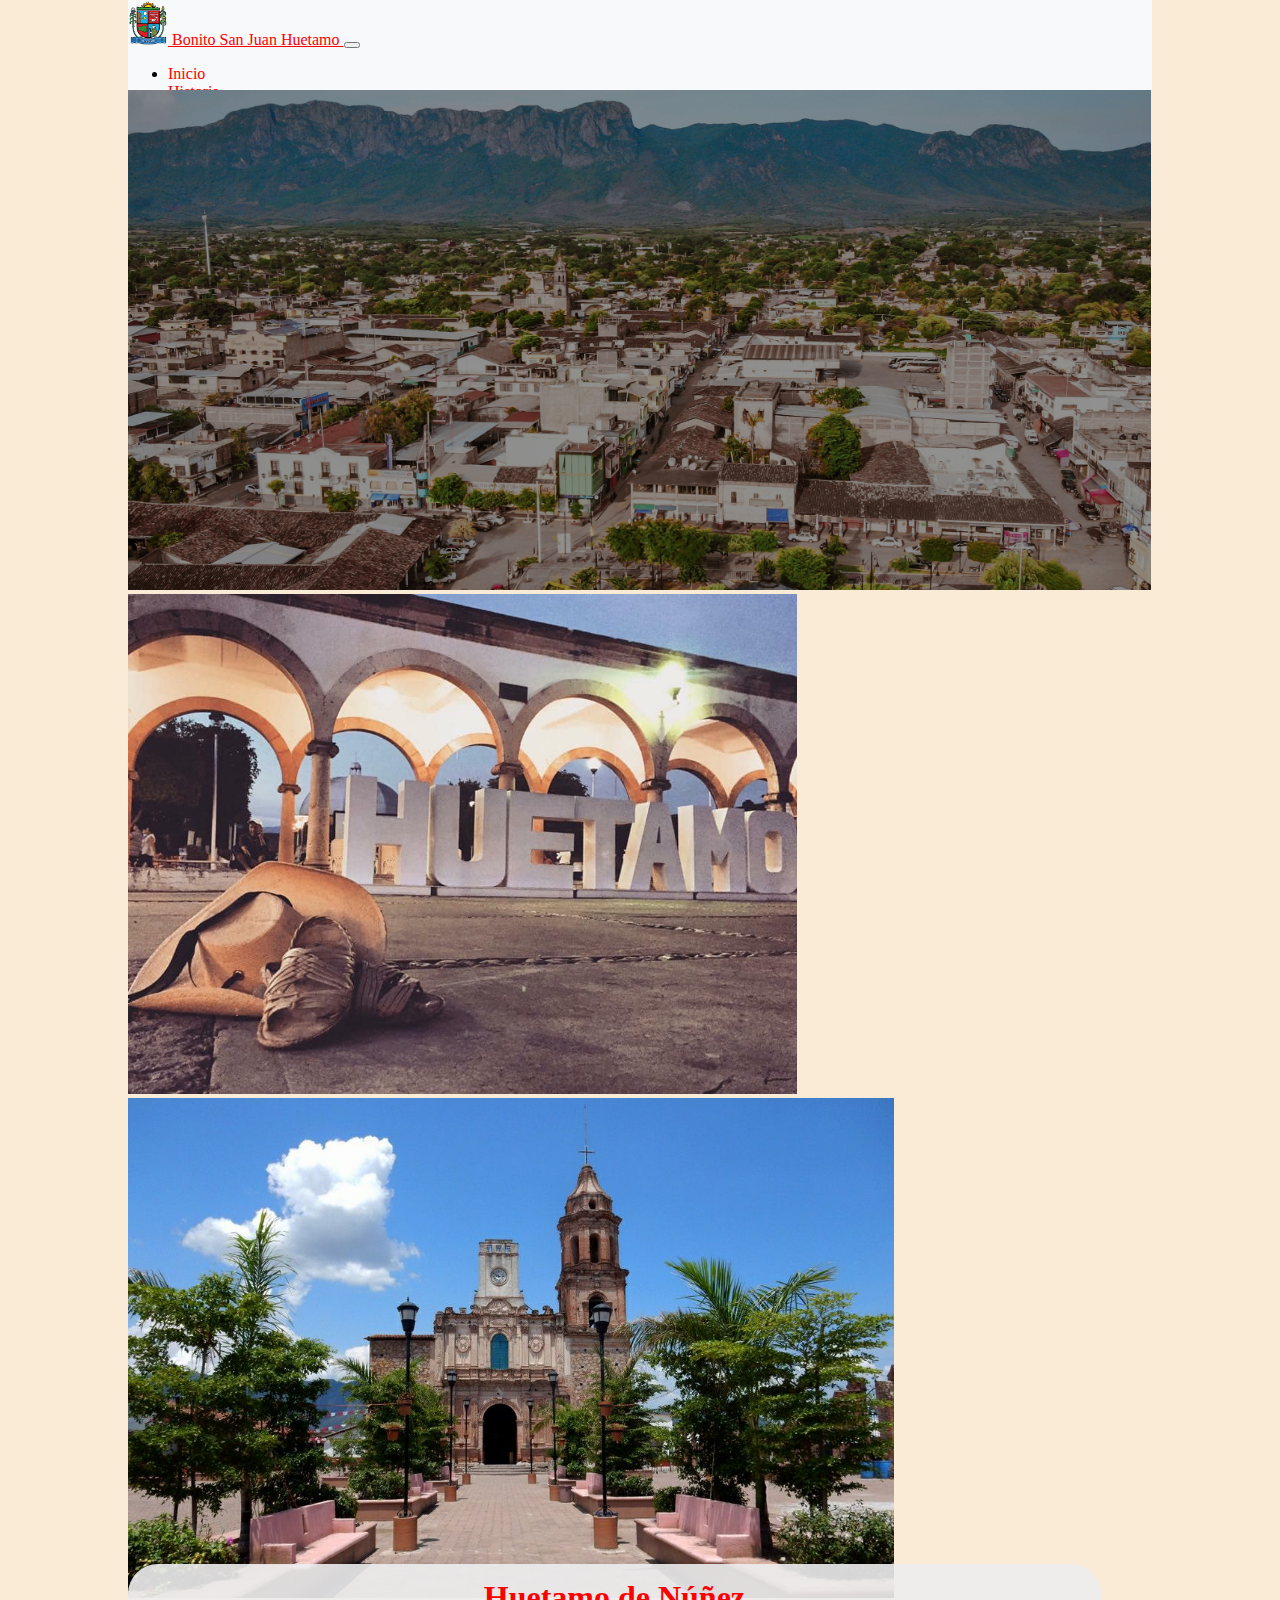
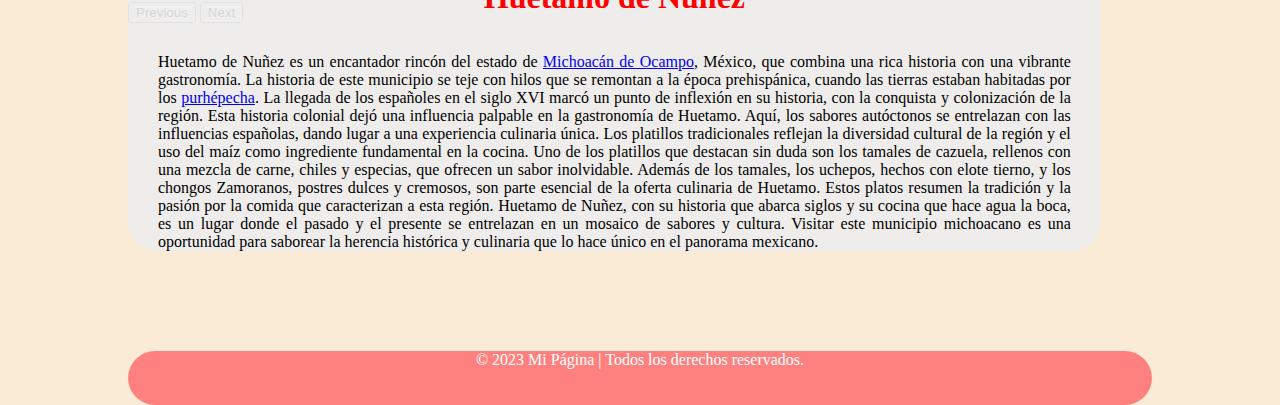
<file: index.html>
<!DOCTYPE html>
<html lang="en">

<head>
  <meta charset="UTF-8">

  <meta name="description" content="Conoce a Huetamo de Núñez, un pueblo con clima cálido que se encuentra
    en contanstante crecimiento, lleno de historia y gastronomía deliciosa, ubicado
    en la zona conocida cómo tierra caliente en el estado de Michocán de Ocampo, México.">

  <meta name="keywords" content="Huetamo, Cerro de Dolores, Tierra Caliente, Michoacán, México, Bonito San Juan Huetamo,
  localidad de Huetamo, historia de Huetamo, Pueblito magico, Gastronomía, Información geográfica">

  <link rel="stylesheet" href="estilo.css">
  <link href="https://cdn.jsdelivr.net/npm/bootstrap@5.3.0/dist/css/bootstrap.min.css" rel="stylesheet"
    integrity="sha384-9ndCyUaIbzAi2FUVXJi0CjmCapSmO7SnpJef0486qhLnuZ2cdeRhO02iuK6FUUVM" crossorigin="anonymous">

  <title>Huetamo de Núñez, Michoacán de Ocampo, México</title>

</head>

<body class="contenedor">

  <!--IMPLEMENTACIÓN DEL NAV-->
  <nav class="navbar navbar-expand-lg">

    <div class="container-fluid">
      <a class="navbar-brand" id="colorText" href="img/EscudoHue.png">
        <img src="/img/EscudoHue.png" alt="Logo de Huetamo" width="40" height="45">
        Bonito San Juan Huetamo
      </a>

      <!--Esta es una clase que actúa cómo el logotipo, nombre de la marca o la identidad del sitio web en la barra de nav-->
      <button class="navbar-toggler" type="button" data-bs-toggle="collapse" data-bs-target="#navbarText"
        aria-controls="navbarText" aria-expanded="false" aria-label="Toggle navigation">
        <span class="navbar-toggler-icon"></span>
      </button>

      <div class="collapse navbar-collapse" id="navbarText">

        <ul class="navbar-nav ms-auto mb-2 mb-lg-0">

          <li class="nav-item">
            <a class="nav-link active" aria-current="page" id="colorText">Inicio</a>
          </li>

          <li class="nav-item">
            <a class="nav-link" id="colorText" href="historia.html">Historia</a>
          </li>

          <li class="nav-item">
            <a class="nav-link" id="colorText" href="gastronomia.html">Gastronomía</a>
          </li>

          <li class="nav-item">
            <a class="nav-link" id="colorText" href="infoGeografica.html">Información geográfica</a>
          </li>
        </ul>
        <!-- <span class="navbar-text">
              Navbar text with an inline element
            </span> -->
      </div>
    </div>
  </nav>

  <!--IMPLEMENTACIÓN DEL CARRUSEL-->
  <div id="carouselExampleAutoplaying" class="carousel slide" data-bs-ride="carousel">
    <div class="carousel-inner">
      <div class="carousel-item active">
        <img src="/img/Cerro y ciudad.jpg" class="d-block w-100" alt="Huetamo de Núñez" height="500">
      </div>
      <div class="carousel-item">
        <img src="/img/Portal.jpg" class="d-block w-100" alt="Antiguo portal en el jardín de Huetamo" height="500">
      </div>
      <div class="carousel-item">
        <img src="/img/Iglesia.jpg" class="d-block w-100" alt="Iglesia San Juan Bautista de Huetamo" height="500">
      </div>
    </div>
    <button class="carousel-control-prev" type="button" data-bs-target="#carouselExampleAutoplaying"
      data-bs-slide="prev">
      <span class="carousel-control-prev-icon" aria-hidden="true"></span>
      <span class="visually-hidden">Previous</span>
    </button>
    <button class="carousel-control-next" type="button" data-bs-target="#carouselExampleAutoplaying"
      data-bs-slide="next">
      <span class="carousel-control-next-icon" aria-hidden="true"></span>
      <span class="visually-hidden">Next</span>
    </button>
  </div>

  <div class="container-fluid" id="estilo">
    <h1>Huetamo de Núñez</h1>
    <!-- <br> -->
    <p class="justificado">
      Huetamo de Nuñez es un encantador rincón del estado de <a href="https://visitmexico.com/michoacan">Michoacán de Ocampo</a>, México, que combina una rica historia
      con una vibrante gastronomía. La historia de este municipio se teje con hilos que se remontan a la época
      prehispánica, cuando las tierras estaban habitadas por los <a href="https://www.gob.mx/epn/es/articulos/conoce-mas-sobre-las-comunidades-purepechas">purhépecha</a>. La llegada de los españoles en el siglo
      XVI marcó un punto de inflexión en su historia, con la conquista y colonización de la región.
      Esta historia colonial dejó una influencia palpable en la gastronomía de Huetamo. Aquí, los sabores autóctonos se
      entrelazan con las influencias españolas, dando lugar a una experiencia culinaria única. Los platillos
      tradicionales reflejan la diversidad cultural de la región y el uso del maíz como ingrediente fundamental en la
      cocina. Uno de los platillos que destacan sin duda son los tamales de cazuela, rellenos con una mezcla de carne,
      chiles y especias, que ofrecen un sabor inolvidable.
      Además de los tamales, los uchepos, hechos con elote tierno, y los chongos Zamoranos, postres dulces y cremosos,
      son parte esencial de la oferta culinaria de Huetamo. Estos platos resumen la tradición y la pasión por la comida
      que caracterizan a esta región.
      Huetamo de Nuñez, con su historia que abarca siglos y su cocina que hace agua la boca, es un lugar donde el pasado
      y el presente se entrelazan en un mosaico de sabores y cultura. Visitar este municipio michoacano es una
      oportunidad para saborear la herencia histórica y culinaria que lo hace único en el panorama mexicano.
    </p>
  </div>

</body>

<footer>
  <div class="footer-content">
    <p>&copy; 2023 Mi Página | Todos los derechos reservados.</p>
  </div>
</footer>

<script src="https://cdn.jsdelivr.net/npm/bootstrap@5.3.1/dist/js/bootstrap.bundle.min.js"
  integrity="sha384-HwwvtgBNo3bZJJLYd8oVXjrBZt8cqVSpeBNS5n7C8IVInixGAoxmnlMuBnhbgrkm" crossorigin="anonymous"></script>

</html>
</file>
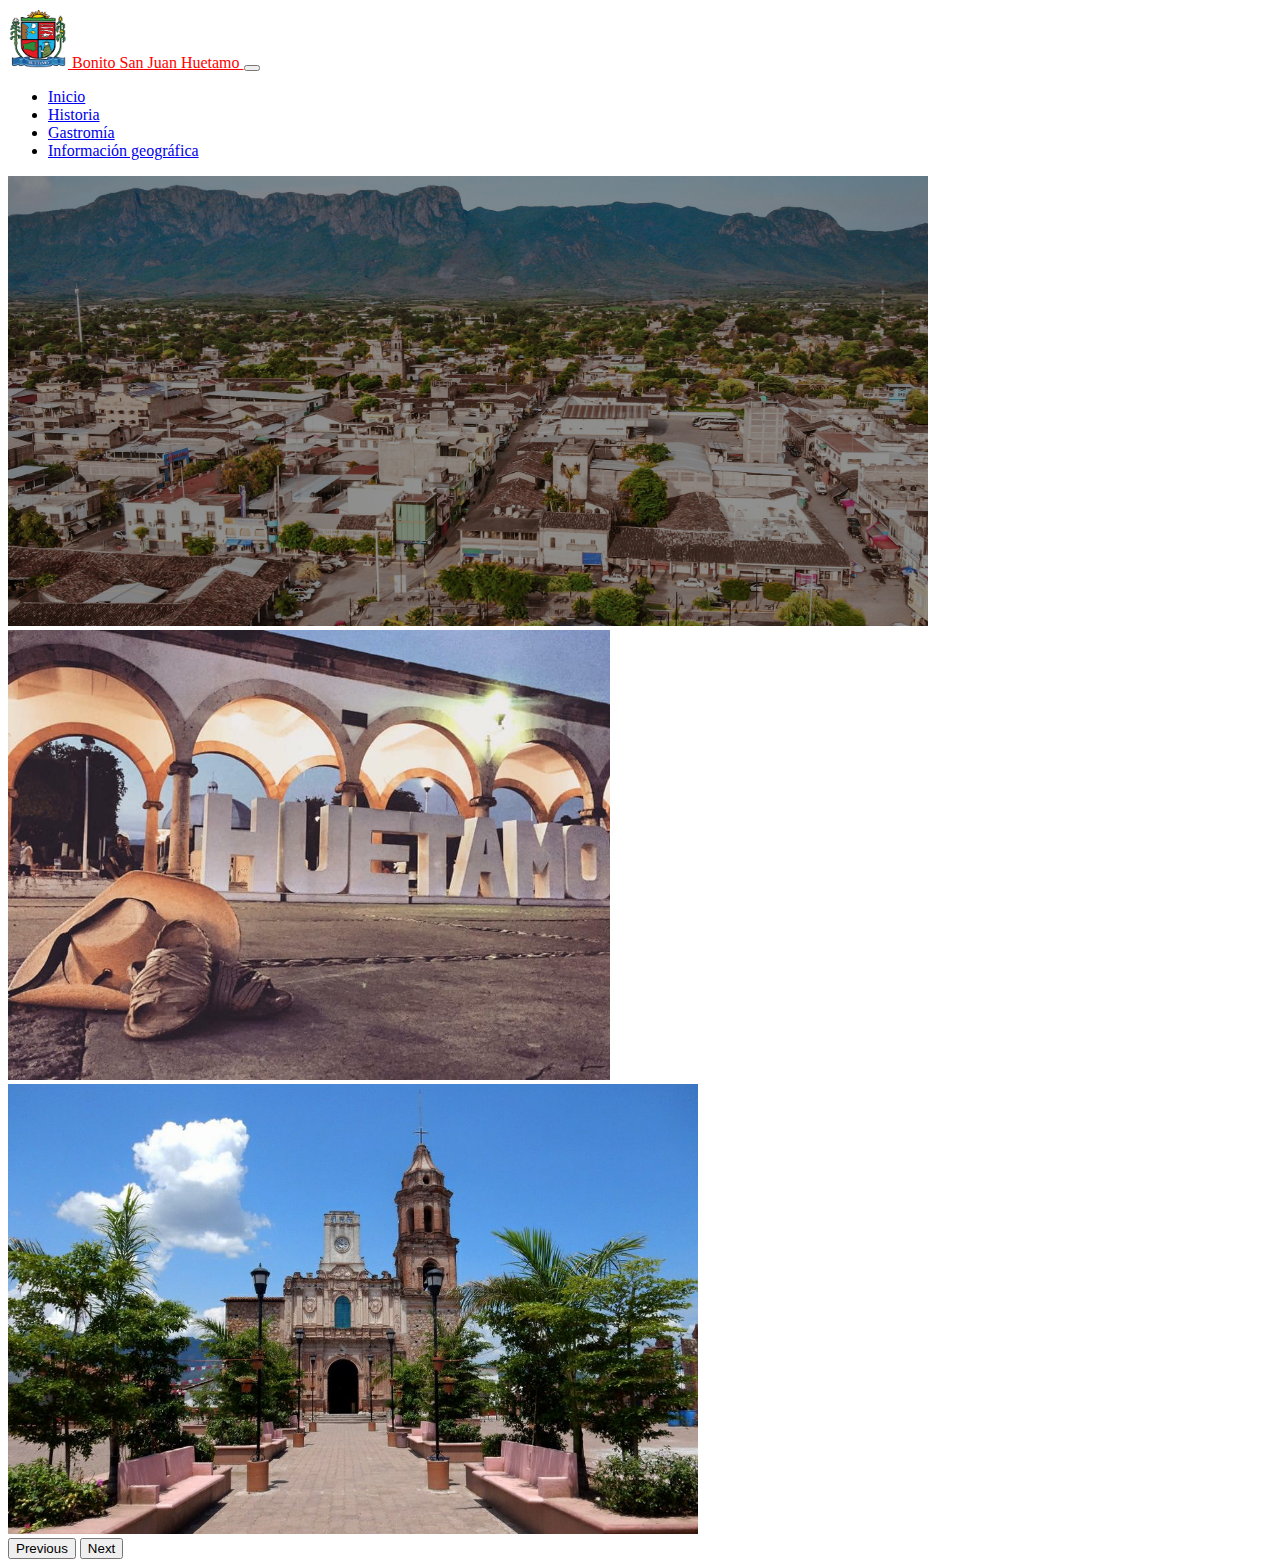
<file: Visual Studio Code/index.html>
<!DOCTYPE html>
<html lang="en">

<head>
  <meta charset="UTF-8">
  <meta name="descripcion"
    content="Huetamo es un pueblo en contanstante crecimiento ubicado en la zona conocida como tierra caliente de Michocán, México.">
  <link rel="stylesheet" href="estilo.css">
  <link href="https://cdn.jsdelivr.net/npm/bootstrap@5.3.0/dist/css/bootstrap.min.css" rel="stylesheet"
    integrity="sha384-9ndCyUaIbzAi2FUVXJi0CjmCapSmO7SnpJef0486qhLnuZ2cdeRhO02iuK6FUUVM" crossorigin="anonymous">
  <title>Huetamo</title>
</head>

<body>

  <!--IMPLEMENTACIÓN DEL NAV-->
  <nav class="navbar navbar-expand-lg bg-body-tertiary">

    <div class="container-fluid">
      <a class="navbar-brand" id="custom-text" href="#">
        <img src="/img/EscudoHue.png" alt="Logo" width="60" height="60">
          Bonito San Juan Huetamo
      </a>

      <!--Esta es una clase que actúa cómo el logotipo, nombre de la marca o la identidad del sitio web en la barra de nav.-->
      <button class="navbar-toggler" type="button" data-bs-toggle="collapse" data-bs-target="#navbarText"
        aria-controls="navbarText" aria-expanded="false" aria-label="Toggle navigation">
        <span class="navbar-toggler-icon"></span>
      </button>
      
      <div class="collapse navbar-collapse" id="navbarText" id="custom-text">

        <ul class="navbar-nav ms-auto mb-2 mb-lg-0">

          <li class="nav-item">
            <a class="nav-link active" aria-current="page" href="#">Inicio</a>
          </li>

          <li class="nav-item">
            <a class="nav-link" href="#">Historia</a>
          </li>

          <li class="nav-item">
            <a class="nav-link" href="#">Gastromía</a>
          </li>

          <li class="nav-item">
            <a class="nav-link" href="#">Información geográfica</a>
          </li>
        </ul>
        <!-- <span class="navbar-text">
              Navbar text with an inline element
            </span> -->
      </div>
    </div>
  </nav>

 <!--IMPLEMENTACIÓN DEL CARRUSEL-->
  <div id="carouselExampleAutoplaying" class="carousel slide" data-bs-ride="carousel">
    <div class="carousel-inner">
      <div class="carousel-item active">
        <img src="/img/Cerro y ciudad.jpg" class="d-block w-100" alt="Cd. De Huetamo" height="450">
      </div>
      <div class="carousel-item">
        <img src="/img/Portal.jpg" class="d-block w-100" alt="Antiguo portal del jardín" height="450">
      </div>
      <div class="carousel-item">
        <img src="/img//Iglesia.jpg" class="d-block w-100" alt="Iglesia" height="450">
      </div>
    </div>
    <button class="carousel-control-prev" type="button" data-bs-target="#carouselExampleAutoplaying"
      data-bs-slide="prev">
      <span class="carousel-control-prev-icon" aria-hidden="true"></span>
      <span class="visually-hidden">Previous</span>
    </button>
    <button class="carousel-control-next" type="button" data-bs-target="#carouselExampleAutoplaying"
      data-bs-slide="next">
      <span class="carousel-control-next-icon" aria-hidden="true"></span>
      <span class="visually-hidden">Next</span>
    </button>
  </div>

</body>
<script src="https://cdn.jsdelivr.net/npm/bootstrap@5.3.1/dist/js/bootstrap.bundle.min.js"
  integrity="sha384-HwwvtgBNo3bZJJLYd8oVXjrBZt8cqVSpeBNS5n7C8IVInixGAoxmnlMuBnhbgrkm" crossorigin="anonymous"></script>

</html>
</file>
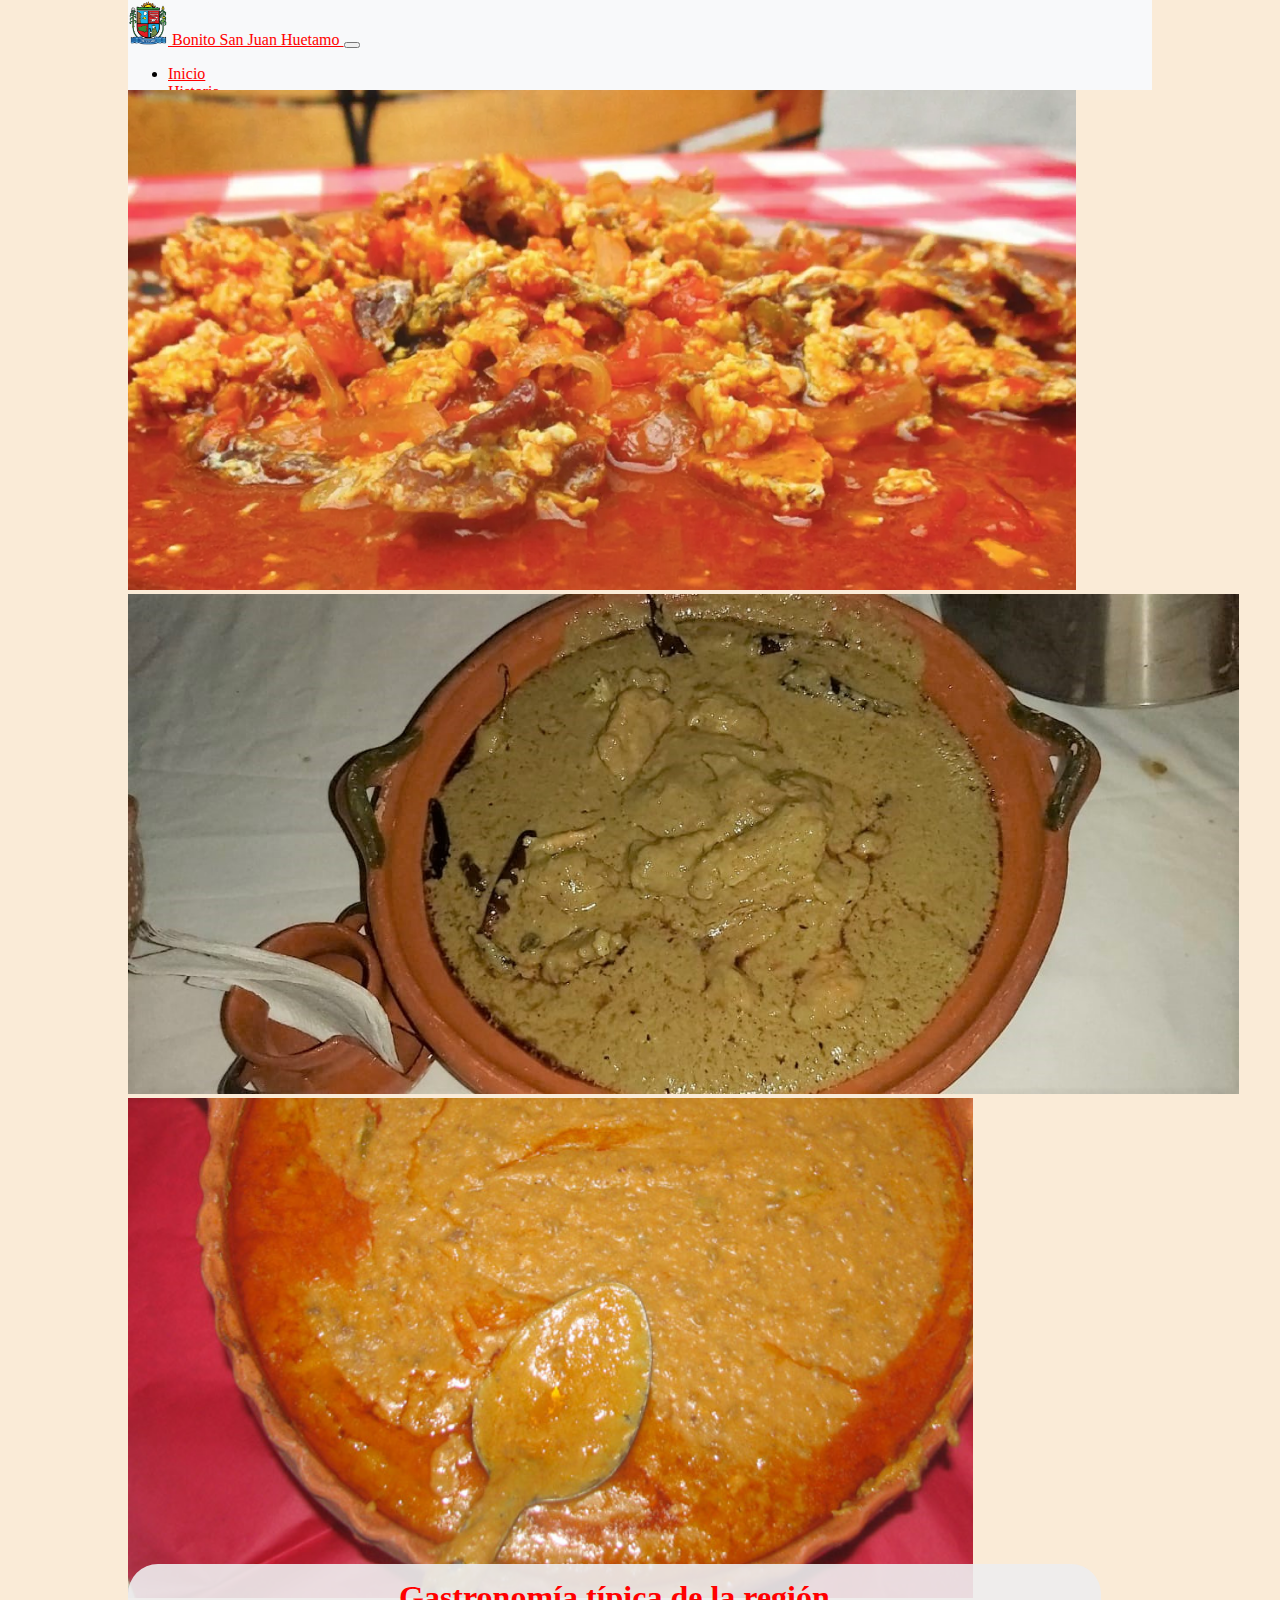
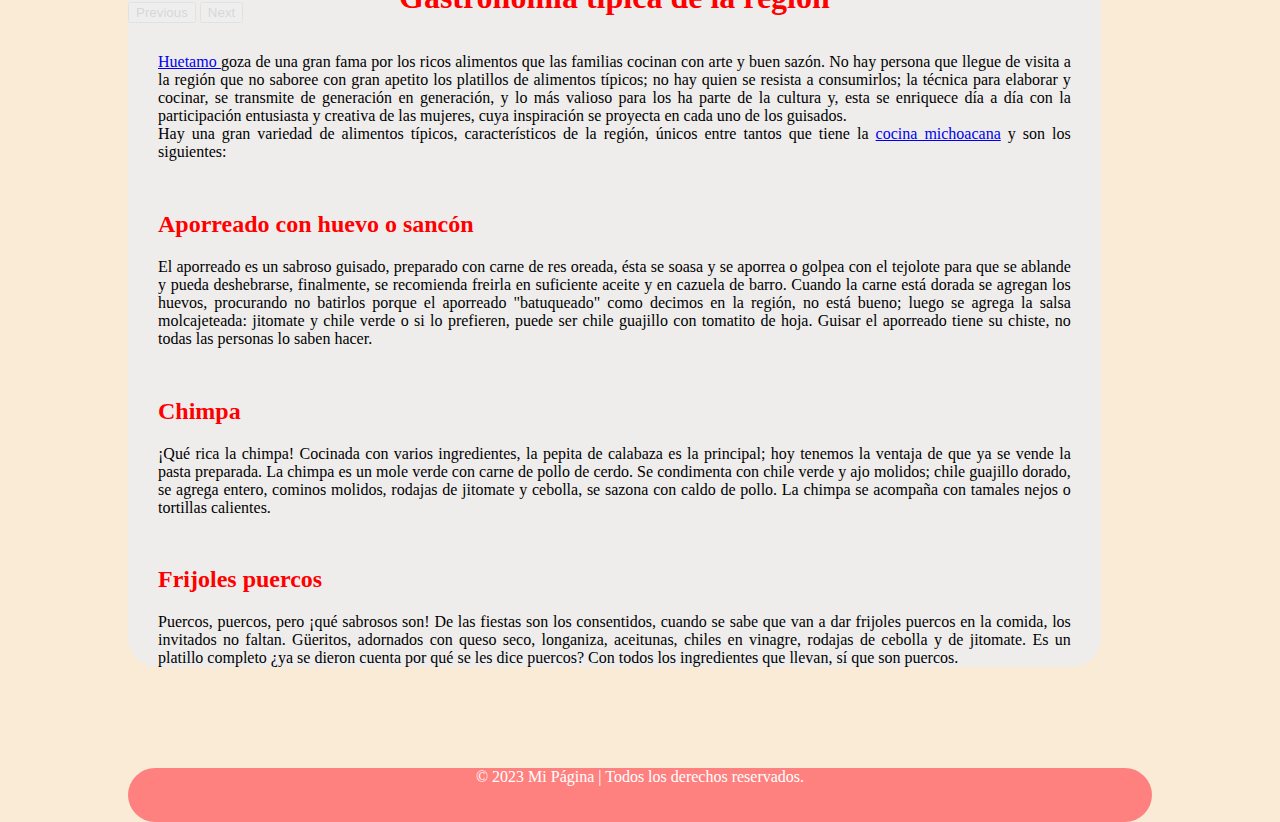
<file: gastronomia.html>
<!DOCTYPE html>
<html lang="en">
<head>
    <meta charset="UTF-8">

    <meta name="description"
      content="La gastronomía de Huetamo de Núñez refleja la riqueza de la comida tradicional mexicana,
      con influencias regionales. Algunos de los platillos y alimentos más representativos incluyen uchepos,
      atole, toqueres, tacos dorados, etc.">

    <link rel="stylesheet" href="estilo.css">
    <link href="https://cdn.jsdelivr.net/npm/bootstrap@5.3.0/dist/css/bootstrap.min.css" rel="stylesheet"
    integrity="sha384-9ndCyUaIbzAi2FUVXJi0CjmCapSmO7SnpJef0486qhLnuZ2cdeRhO02iuK6FUUVM" crossorigin="anonymous">
    
    <title>Gastronomía típica de Huetamo de Núñez</title>

</head>

<body class="contenedor">
    
<!--IMPLEMENTACIÓN DEL NAV-->
<nav class="navbar navbar-expand-lg">

    <div class="container-fluid">
      <a class="navbar-brand" id="colorText" href="img/EscudoHue.png">
        <img src="/img/EscudoHue.png" alt="Logo de Huetamo" width="40" height="45">
        Bonito San Juan Huetamo
      </a>

      <!--Esta es una clase que actúa cómo el logotipo, nombre de la marca o la identidad del sitio web en la barra de nav-->
      <button class="navbar-toggler" type="button" data-bs-toggle="collapse" data-bs-target="#navbarText"
        aria-controls="navbarText" aria-expanded="false" aria-label="Toggle navigation">
        <span class="navbar-toggler-icon"></span>
      </button>

      <div class="collapse navbar-collapse" id="navbarText">

        <ul class="navbar-nav ms-auto mb-2 mb-lg-0">

          <li class="nav-item">
            <a class="nav-link active" aria-current="page" id="colorText" href="index.html">Inicio</a>
          </li>

          <li class="nav-item">
            <a class="nav-link" id="colorText" href="historia.html">Historia</a>
          </li>

          <li class="nav-item">
            <a class="nav-link" id="colorText">Gastronomía</a>
          </li>

          <li class="nav-item">
            <a class="nav-link" id="colorText" href="infoGeografica.html">Información geográfica</a>
          </li>
        </ul>
        <!-- <span class="navbar-text">
              Navbar text with an inline element
            </span> -->
      </div>
    </div>
  </nav>

<!--IMPLEMENTACIÓN DEL CARRUSEL-->

<div id="carouselExampleAutoplaying" class="carousel slide" data-bs-ride="carousel">
  <div class="carousel-inner">
    <div class="carousel-item active">
      <img src="/img/aporreado.jpg" class="d-block w-100" alt="Huetamo de Núñez" height="500">
    </div>
    <div class="carousel-item">
      <img src="/img/Chimpa.jpeg" class="d-block w-100" alt="Antiguo portal en el jardín de Huetamo" height="500">
    </div>
    <div class="carousel-item">
      <img src="/img/frijoles puercos.jpg" class="d-block w-100" alt="Iglesia San Juan Bautista de Huetamo" height="500">
    </div>
  </div>
  <button class="carousel-control-prev" type="button" data-bs-target="#carouselExampleAutoplaying"
    data-bs-slide="prev">
    <span class="carousel-control-prev-icon" aria-hidden="true"></span>
    <span class="visually-hidden">Previous</span>
  </button>
  <button class="carousel-control-next" type="button" data-bs-target="#carouselExampleAutoplaying"
    data-bs-slide="next">
    <span class="carousel-control-next-icon" aria-hidden="true"></span>
    <span class="visually-hidden">Next</span>
  </button>
</div>

  <div class="container-fluid" id="estilo2">
    <h1>Gastronomía típica de la región</h1>
    <p class="justificado">
      <a href="/index.html">Huetamo </a> goza de una gran fama por los ricos alimentos que las familias cocinan con arte y buen sazón. No hay persona que llegue de visita a la región que no saboree con gran apetito los platillos de alimentos típicos;
      no hay quien se resista a consumirlos; la técnica para elaborar y cocinar, se transmite de generación en generación, y lo más valioso para los ha parte de la cultura y, esta se enriquece día a día con la participación
      entusiasta y creativa de las mujeres, cuya inspiración se proyecta en cada uno de los guisados.
      <br>
      Hay una gran variedad de alimentos típicos, característicos de la región, únicos entre tantos que tiene la <a href="https://artsandculture.google.com/story/yQXxmogmEQNgRg?hl=es-MX">cocina michoacana</a>  y son los siguientes:
    </p>

    <h2 class="justificado">Aporreado con huevo o sancón</h2>
    <p class="justificado2">
      El aporreado es un sabroso guisado, preparado con carne de res oreada, ésta se soasa y se aporrea o golpea con el tejolote para que se ablande y pueda deshebrarse, finalmente, se recomienda freirla en suficiente aceite y en cazuela de barro.
      Cuando la carne está dorada se agregan los huevos, procurando no batirlos porque el aporreado "batuqueado" como decimos en la región, no está bueno; luego se agrega la salsa molcajeteada: jitomate y chile verde o si lo prefieren, puede ser
      chile guajillo con tomatito de hoja. Guisar el aporreado tiene su chiste, no todas las personas lo saben hacer.
    </p>

    <h2 class="justificado">Chimpa</h2>
    <p class="justificado2">
      ¡Qué rica la chimpa! Cocinada con varios ingredientes, la pepita de calabaza es la principal; hoy tenemos la ventaja de que ya se vende la pasta preparada. La chimpa es un mole verde con carne de pollo de cerdo.
      Se condimenta con chile verde y ajo molidos; chile guajillo dorado, se agrega entero, cominos molidos, rodajas de jitomate y cebolla, se sazona con caldo de pollo. La chimpa se acompaña con tamales nejos o tortillas calientes.
    </p>

    <h2 class="justificado">Frijoles puercos</h2>
    <p class="justificado2">
      Puercos, puercos, pero ¡qué sabrosos son! De las fiestas son los consentidos, cuando se sabe que van a dar frijoles puercos en la comida, los invitados no faltan. Güeritos, adornados con queso seco, longaniza, aceitunas,
      chiles en vinagre, rodajas de cebolla y de jitomate. Es un platillo completo ¿ya se dieron cuenta por qué se les dice puercos? Con todos los ingredientes que llevan, sí que son puercos.
    </p>
    
  </div>
</body>

<footer>
    <div class="footer-content">
      <p>&copy; 2023 Mi Página | Todos los derechos reservados.</p>
    </div>
</footer>

<script src="https://cdn.jsdelivr.net/npm/bootstrap@5.3.1/dist/js/bootstrap.bundle.min.js"
  integrity="sha384-HwwvtgBNo3bZJJLYd8oVXjrBZt8cqVSpeBNS5n7C8IVInixGAoxmnlMuBnhbgrkm" crossorigin="anonymous"></script>
</html>
</file>
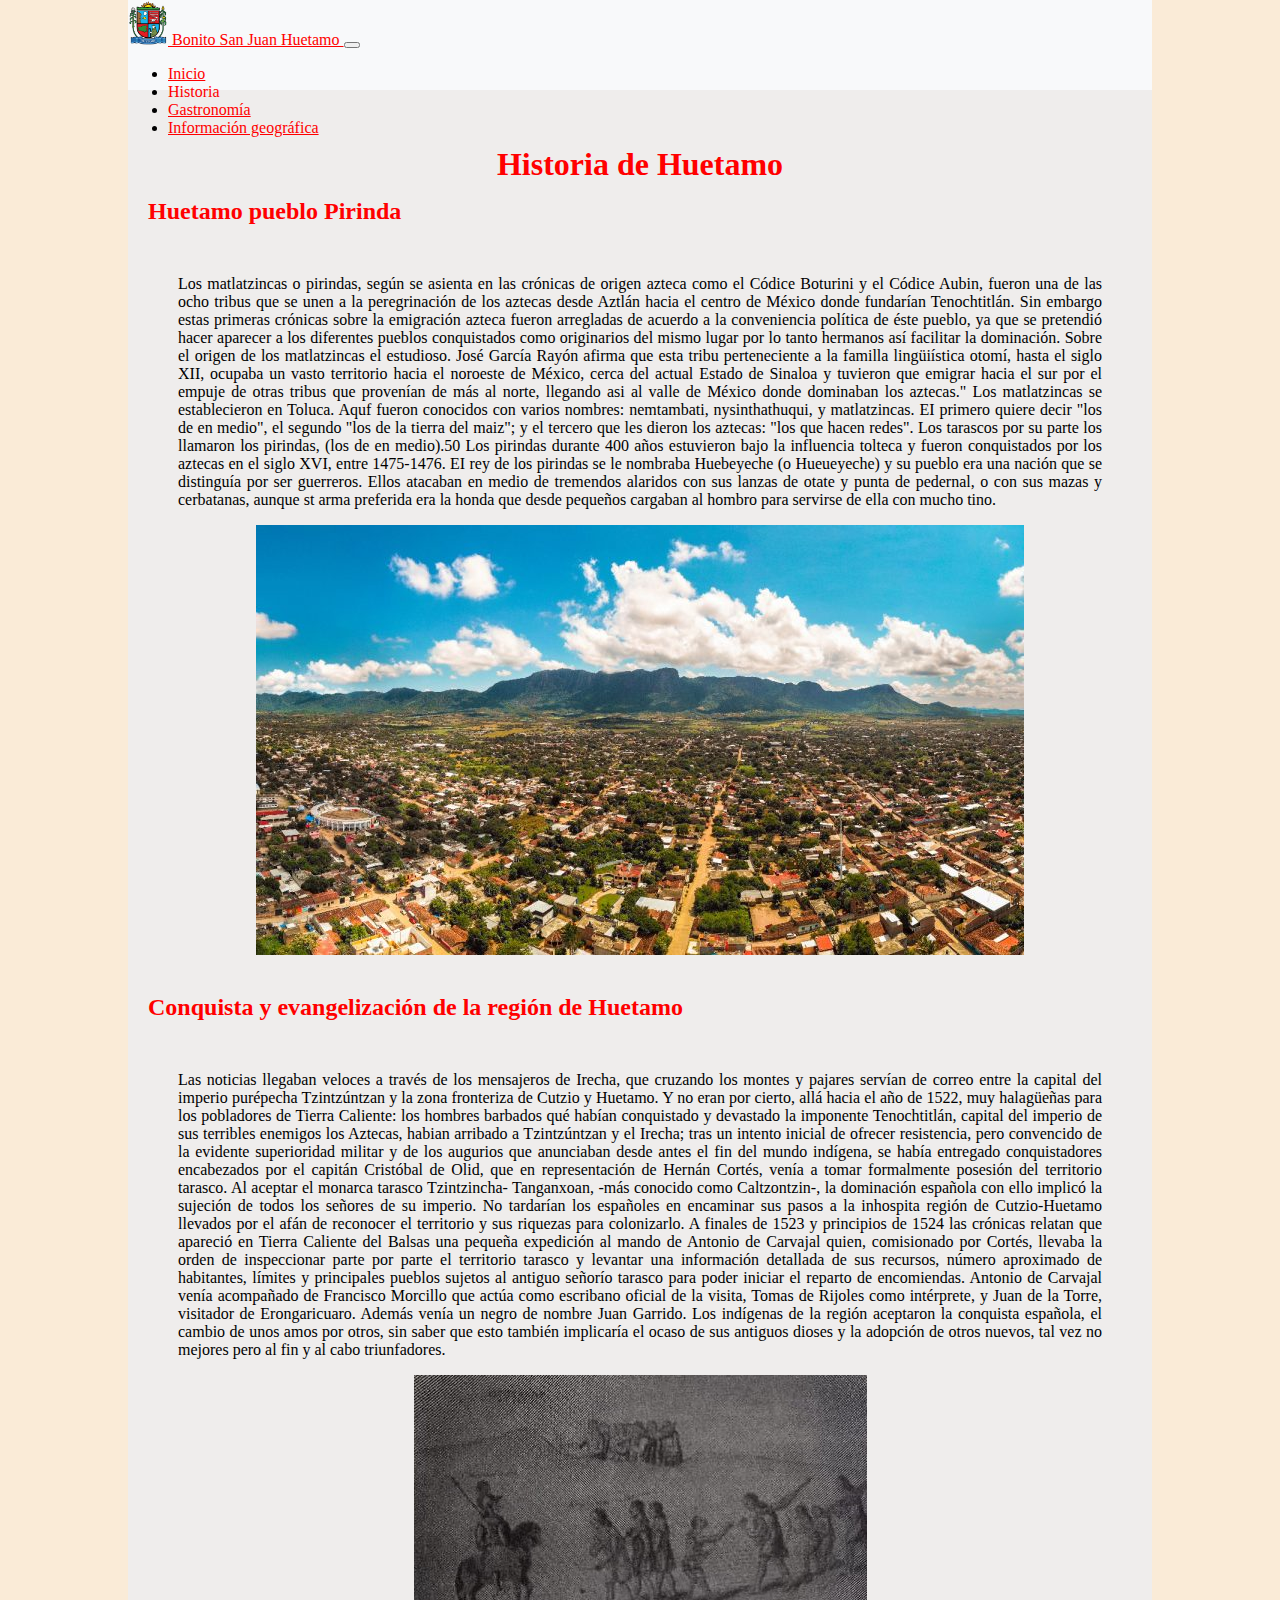
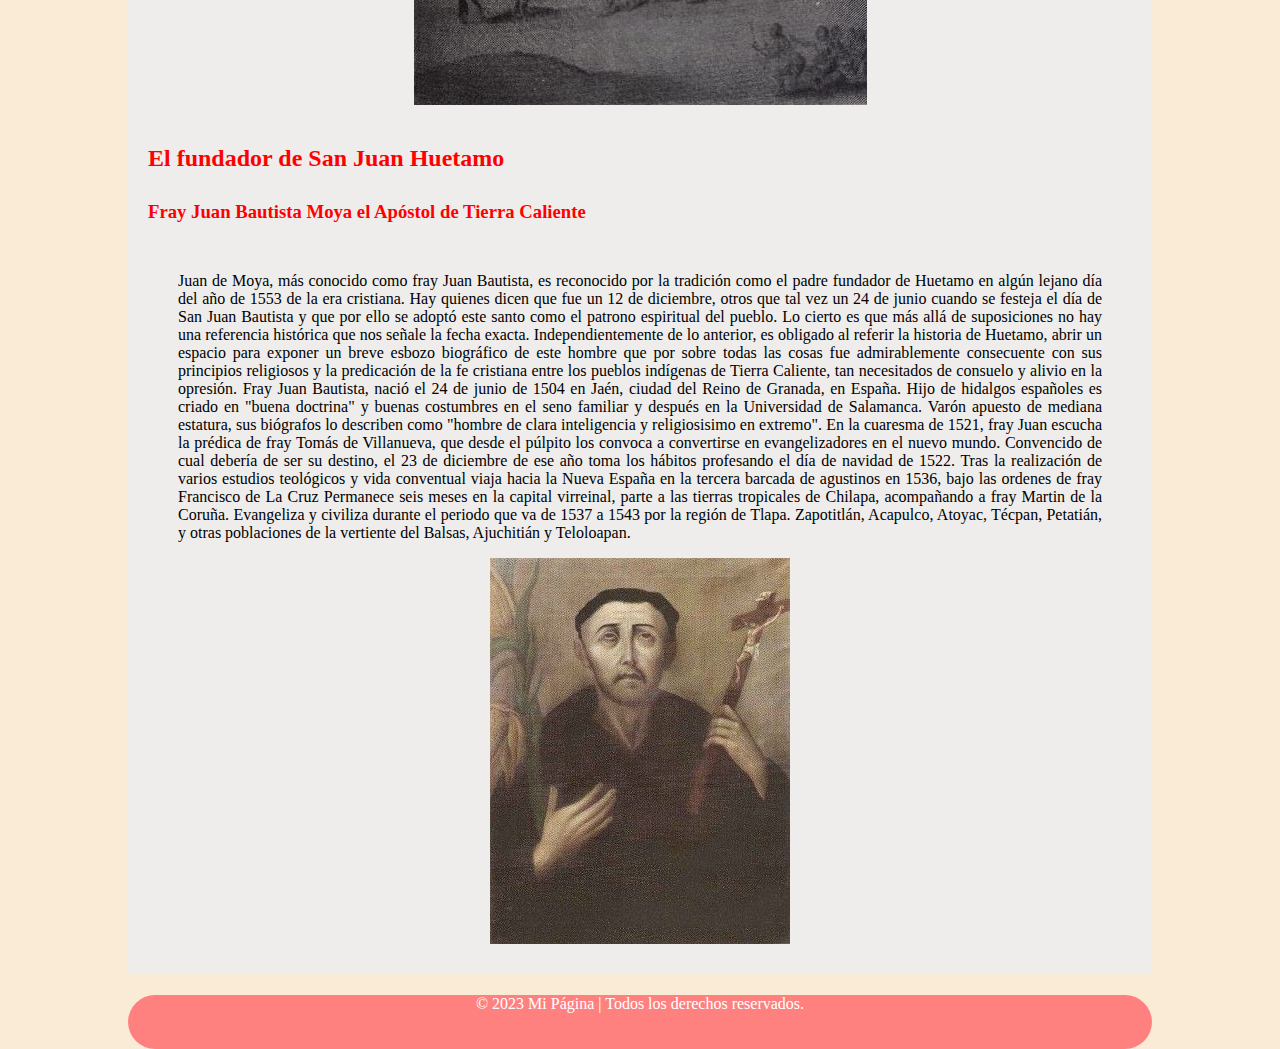
<file: historia.html>
<!DOCTYPE html>
<html lang="en">

<head>
  <meta charset="UTF-8">

  <meta name="description" content="Huetamo de Núñez tiene una historia que se remonta a la época prehispánica y ha sido
      un importante centro agrícola en la región durante siglos. La arquitectura de Huetamo muestra
      influencias coloniales y tradicionales, lo que le da un ambiente encantador y pintoresco.">

  <link rel="stylesheet" href="estilo.css">
  <link href="https://cdn.jsdelivr.net/npm/bootstrap@5.3.0/dist/css/bootstrap.min.css" rel="stylesheet"
    integrity="sha384-9ndCyUaIbzAi2FUVXJi0CjmCapSmO7SnpJef0486qhLnuZ2cdeRhO02iuK6FUUVM" crossorigin="anonymous">

  <title>Historia de Huetamo de Núñez</title>

</head>

<body class="contenedor">

  <!--IMPLEMENTACIÓN DEL NAV-->
  <nav class="navbar navbar-expand-lg">

    <div class="container-fluid">
      <a class="navbar-brand" id="colorText" href="img/EscudoHue.png">
        <img src="/img/EscudoHue.png" alt="Logo de Huetamo" width="40" height="45">
        Bonito San Juan Huetamo
      </a>

      <!--Esta es una clase que actúa cómo el logotipo, nombre de la marca o la identidad del sitio web en la barra de nav-->
      <button class="navbar-toggler" type="button" data-bs-toggle="collapse" data-bs-target="#navbarText"
        aria-controls="navbarText" aria-expanded="false" aria-label="Toggle navigation">
        <span class="navbar-toggler-icon"></span>
      </button>

      <div class="collapse navbar-collapse" id="navbarText">

        <ul class="navbar-nav ms-auto mb-2 mb-lg-0">

          <li class="nav-item">
            <a class="nav-link active" aria-current="page" id="colorText" href="index.html">Inicio</a>
          </li>

          <li class="nav-item">
            <a class="nav-link" id="colorText">Historia</a>
          </li>

          <li class="nav-item">
            <a class="nav-link" id="colorText" href="gastronomia.html">Gastronomía</a>
          </li>

          <li class="nav-item">
            <a class="nav-link" id="colorText" href="infoGeografica.html">Información geográfica</a>
          </li>
        </ul>
        <!-- <span class="navbar-text">
              Navbar text with an inline element
            </span> -->
      </div>
    </div>
  </nav>

  <div class="container-fluid" id="estilo3">
    <h1>Historia de Huetamo</h1>
    <p></p>

    <h2>Huetamo pueblo Pirinda</h2>
    <p class="justificado">
      Los matlatzincas o pirindas, según se asienta en las crónicas de origen azteca como el Códice Boturini y el Códice
      Aubin, fueron una de las ocho tribus que se unen a la peregrinación de los aztecas desde Aztlán hacia el centro de
      México donde fundarían Tenochtitlán. Sin embargo estas primeras crónicas sobre la emigración azteca fueron
      arregladas de acuerdo a la conveniencia política de éste pueblo, ya que se pretendió hacer aparecer a los
      diferentes pueblos
      conquistados como originarios del mismo lugar por lo tanto hermanos así facilitar la dominación.
      Sobre el origen de los matlatzincas el estudioso. José García Rayón afirma que esta tribu perteneciente a la
      familla lingüiística otomí, hasta el siglo XII, ocupaba un vasto territorio hacia el noroeste de México, cerca del
      actual Estado de Sinaloa y tuvieron que emigrar hacia el sur por el empuje de otras tribus que provenían de más al
      norte, llegando asi al valle de México donde dominaban los aztecas."
      Los matlatzincas se establecieron en Toluca. Aquf fueron conocidos con varios nombres: nemtambati, nysinthathuqui,
      y matlatzincas. EI primero quiere decir "los de en medio", el segundo "los de la tierra del maiz"; y el tercero
      que les dieron los aztecas: "los que hacen redes". Los tarascos por su parte los llamaron los pirindas, (los de en
      medio).50 Los pirindas durante 400 años estuvieron bajo la influencia tolteca y fueron conquistados por los
      aztecas en el siglo XVI, entre 1475-1476.
      EI rey de los pirindas se le nombraba Huebeyeche (o Hueueyeche) y su pueblo era una nación que se distinguía por
      ser guerreros. Ellos atacaban en medio de tremendos alaridos con sus lanzas de otate y punta de pedernal, o con
      sus mazas y cerbatanas, aunque st arma preferida era la honda que desde pequeños cargaban al hombro para servirse
      de ella con mucho tino.
    </p>
    <div class="imagen-contenedor">
      <img class="img_ab" src="/img/HuetamoPP.jpeg" alt="">
    </div>

    <h2>Conquista y evangelización de la región de Huetamo</h2>
    <p class="justificado">
      Las noticias llegaban veloces a través de los mensajeros de Irecha, que cruzando los montes y pajares servían de
      correo entre la capital del imperio purépecha Tzintzúntzan y la zona fronteriza de Cutzio y Huetamo.
      Y no eran por cierto, allá hacia el año de 1522, muy halagüeñas para los pobladores de Tierra Caliente: los
      hombres barbados qué habían conquistado y devastado la imponente Tenochtitlán, capital del imperio de sus
      terribles enemigos los Aztecas, habian arribado a Tzintzúntzan y el Irecha; tras un intento inicial de ofrecer
      resistencia, pero convencido de la evidente superioridad militar y de los augurios que anunciaban desde antes el
      fin del mundo indígena, se había entregado conquistadores encabezados por el capitán Cristóbal de Olid, que en
      representación de Hernán Cortés, venía a tomar formalmente posesión del territorio tarasco. Al aceptar el monarca
      tarasco Tzintzincha- Tanganxoan, -más conocido como Caltzontzin-, la dominación española con ello implicó la
      sujeción de todos los señores de su imperio.
      No tardarían los españoles en encaminar sus pasos a la inhospita región de Cutzio-Huetamo llevados por el afán de
      reconocer el territorio y sus riquezas para colonizarlo. A finales de 1523 y principios de 1524 las crónicas
      relatan que apareció en Tierra Caliente del Balsas una pequeña expedición al mando de Antonio de Carvajal quien,
      comisionado por Cortés, llevaba la orden de inspeccionar parte por parte el territorio tarasco y levantar una
      información detallada de sus recursos, número aproximado de habitantes, límites y principales pueblos sujetos al
      antiguo señorío tarasco para poder iniciar el reparto de encomiendas.
      Antonio de Carvajal venía acompañado de Francisco Morcillo que actúa como escribano oficial de la visita, Tomas de
      Rijoles como intérprete, y Juan de la Torre, visitador de Erongaricuaro. Además venía un negro de nombre Juan
      Garrido. Los indígenas de la región aceptaron la conquista española, el cambio de unos amos por otros, sin saber
      que esto también implicaría el ocaso de sus antiguos dioses y la adopción de otros nuevos, tal vez no mejores pero
      al fin y al cabo triunfadores.
    </p>
    <div class="imagen-contenedor">
      <img class="img_ab" src="/img/Conquista.jpeg" alt="">
    </div>

    <h2>El fundador de San Juan Huetamo</h2>
    <h3>Fray Juan Bautista Moya el Apóstol de Tierra Caliente</h3>
    <p class="justificado">
      Juan de Moya, más conocido como fray Juan Bautista, es reconocido por la tradición como el padre fundador de
      Huetamo en algún lejano día del año de 1553 de la era cristiana. Hay quienes dicen que fue un 12 de diciembre,
      otros que tal vez un 24 de junio cuando se festeja el día de San Juan Bautista y que por ello se adoptó este santo
      como el patrono espiritual del pueblo. Lo cierto es que más allá de suposiciones no hay una referencia histórica
      que nos señale la fecha exacta. Independientemente de lo anterior, es obligado al referir la historia de Huetamo,
      abrir un espacio para exponer un breve esbozo biográfico de este hombre que por sobre todas las cosas fue
      admirablemente consecuente con sus principios religiosos y la predicación de la fe cristiana entre los pueblos
      indígenas de Tierra Caliente, tan necesitados de
      consuelo y alivio en la opresión.
      Fray Juan Bautista, nació el 24 de junio de 1504 en Jaén, ciudad del Reino de Granada, en España. Hijo de hidalgos
      españoles es criado en "buena doctrina" y buenas costumbres en el seno
      familiar y después en la Universidad de Salamanca. Varón apuesto de mediana estatura, sus biógrafos lo describen
      como "hombre de clara inteligencia y religiosisimo en extremo". En la cuaresma de 1521, fray Juan escucha la
      prédica de fray Tomás de Villanueva, que desde el púlpito los convoca a convertirse en evangelizadores en el nuevo
      mundo. Convencido de cual debería de ser su destino, el 23 de diciembre de ese año toma los hábitos profesando el
      día de navidad de 1522. Tras la realización de varios estudios teológicos y vida conventual viaja hacia la Nueva
      España en la tercera barcada de agustinos en 1536, bajo las ordenes de fray Francisco de La Cruz Permanece seis
      meses en la capital virreinal, parte a las tierras tropicales de Chilapa, acompañando a fray Martin de la Coruña.
      Evangeliza y civiliza durante el periodo que va de 1537 a 1543 por la región de Tlapa. Zapotitlán, Acapulco,
      Atoyac, Técpan, Petatián, y otras poblaciones de la vertiente del Balsas, Ajuchitián y Teloloapan.
    </p>
    <div class="imagen-contenedor">
      <img class="img_ab" src="/img/Fray Juan.jpg" alt="">
    </div>
  </div>

</body>

<footer>
  <div class="footer-content">
    <p>&copy; 2023 Mi Página | Todos los derechos reservados.</p>
  </div>
</footer>

<script src="https://cdn.jsdelivr.net/npm/bootstrap@5.3.1/dist/js/bootstrap.bundle.min.js"
  integrity="sha384-HwwvtgBNo3bZJJLYd8oVXjrBZt8cqVSpeBNS5n7C8IVInixGAoxmnlMuBnhbgrkm" crossorigin="anonymous"></script>

</html>
</file>
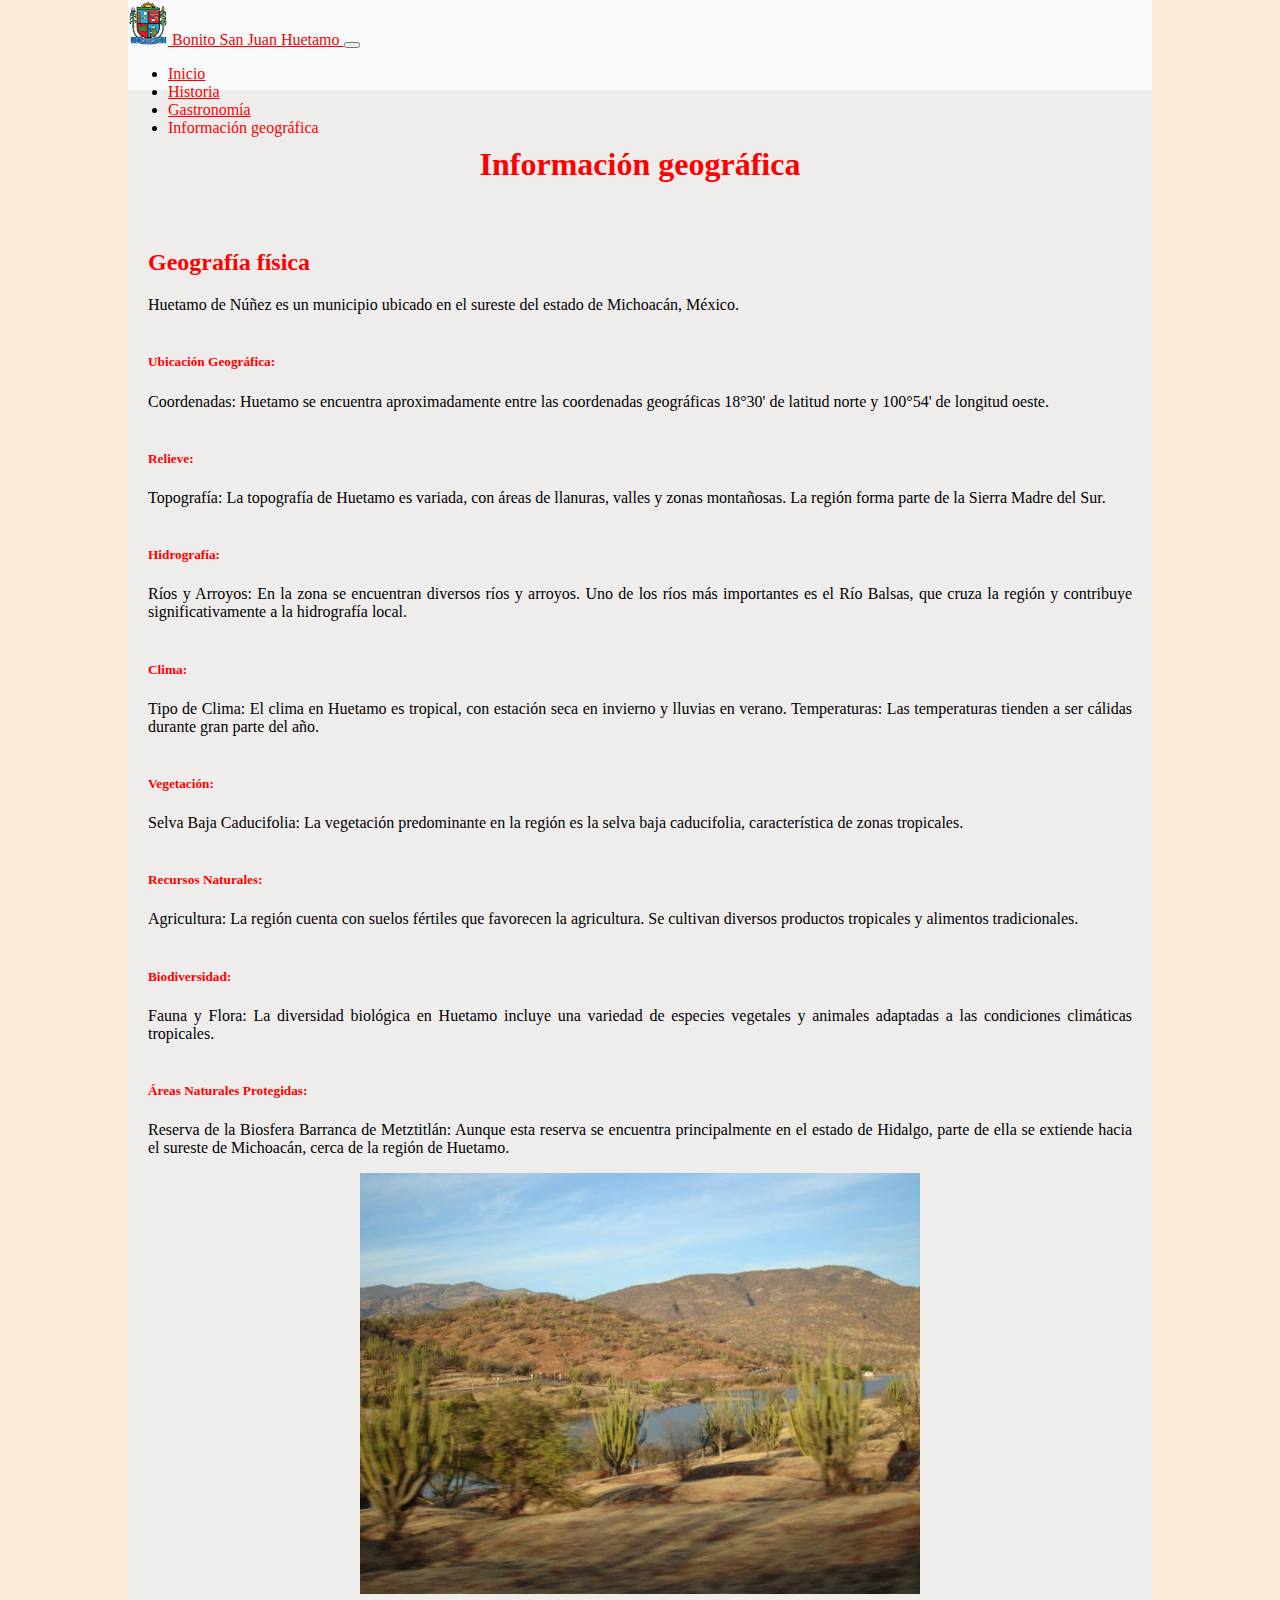
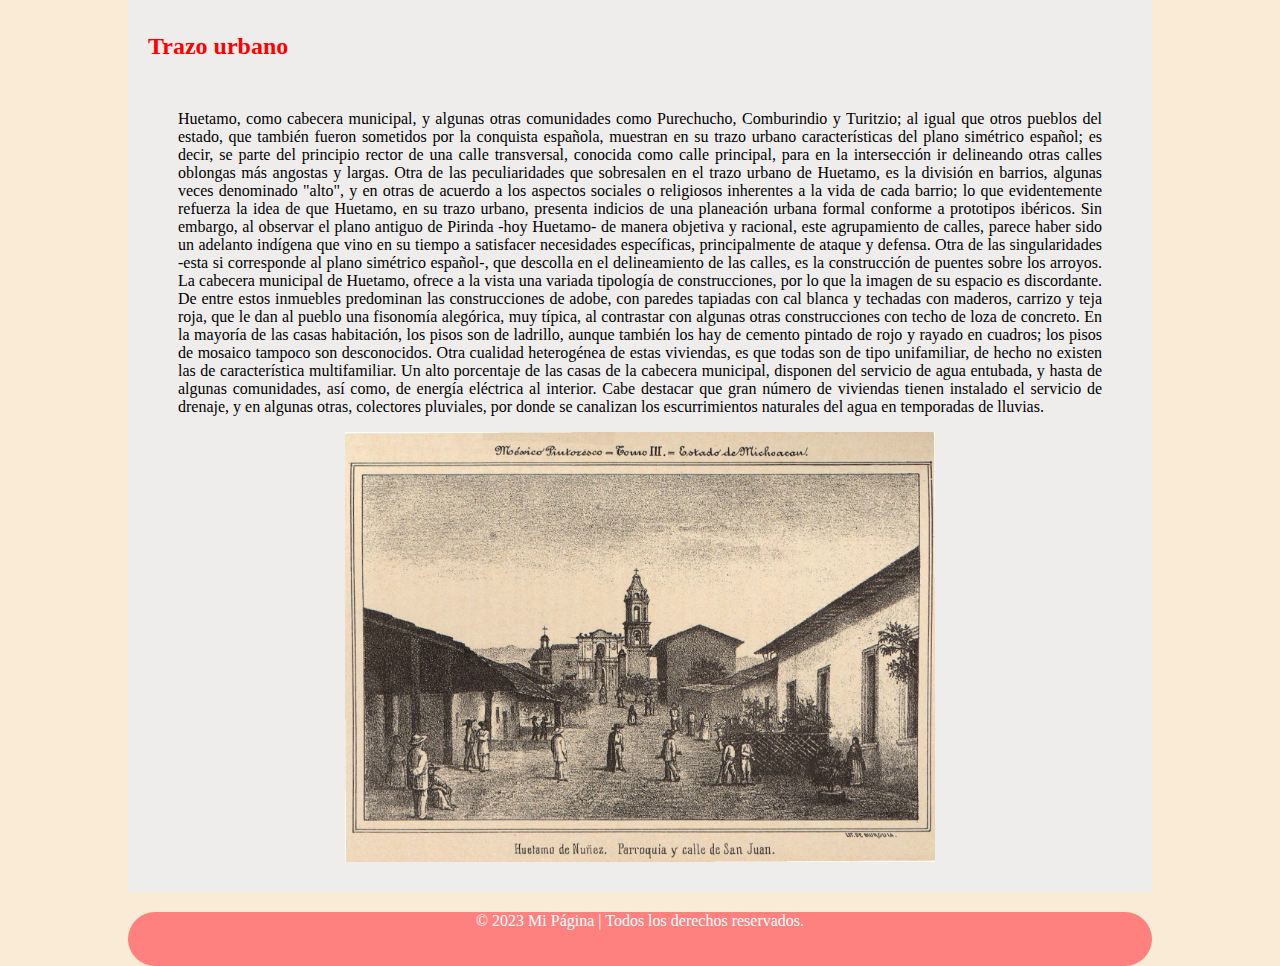
<file: infoGeografica.html>
<!DOCTYPE html>
<html lang="en">

<head>
  <meta charset="UTF-8">

  <meta name="description" content="Huetamo de Núñez se encuentra en la región de Tierra Caliente,
      lo que significa que experimenta un clima cálido la mayor parte del año.
      Está ubicado a una altitud de aproximadamente 215 metros sobre el nivel del mar,
      en una zona montañosa con ríos y arroyos que lo rodean, lo que contribuye a su belleza natural.">

  <link rel="stylesheet" href="estilo.css">
  <link href="https://cdn.jsdelivr.net/npm/bootstrap@5.3.0/dist/css/bootstrap.min.css" rel="stylesheet"
    integrity="sha384-9ndCyUaIbzAi2FUVXJi0CjmCapSmO7SnpJef0486qhLnuZ2cdeRhO02iuK6FUUVM" crossorigin="anonymous">

  <title>Información geográfica de Huetamo de Núñez</title>

</head>

<body class="contenedor">

  <!--IMPLEMENTACIÓN DEL NAV-->
  <nav class="navbar navbar-expand-lg">

    <div class="container-fluid">
      <a class="navbar-brand" id="colorText" href="img/EscudoHue.png">
        <img src="/img/EscudoHue.png" alt="Logo de Huetamo" width="40" height="45">
        Bonito San Juan Huetamo
      </a>

      <!--Esta es una clase que actúa cómo el logotipo, nombre de la marca o la identidad del sitio web en la barra de nav-->
      <button class="navbar-toggler" type="button" data-bs-toggle="collapse" data-bs-target="#navbarText"
        aria-controls="navbarText" aria-expanded="false" aria-label="Toggle navigation">
        <span class="navbar-toggler-icon"></span>
      </button>

      <div class="collapse navbar-collapse" id="navbarText">

        <ul class="navbar-nav ms-auto mb-2 mb-lg-0">

          <li class="nav-item">
            <a class="nav-link active" aria-current="page" id="colorText" href="index.html">Inicio</a>
          </li>

          <li class="nav-item">
            <a class="nav-link" id="colorText" href="historia.html">Historia</a>
          </li>

          <li class="nav-item">
            <a class="nav-link" id="colorText" href="gastronomia.html">Gastronomía</a>
          </li>

          <li class="nav-item">
            <a class="nav-link" id="colorText">Información geográfica</a>
          </li>
        </ul>
      </div>
    </div>
  </nav>

  <div class="container-fluid" id="estilo3">
    <h1>Información geográfica</h1>
    <p></p>
    <p class="justificado"></p>
    <h2>Geografía física</h2>
    Huetamo de Núñez es un municipio ubicado en el sureste del estado de Michoacán, México.
    <br>
    <br>
    <h5>Ubicación Geográfica:</h5>
    Coordenadas: Huetamo se encuentra aproximadamente entre las coordenadas geográficas 18°30' de latitud norte y
    100°54' de longitud oeste.
    <br>
    <br>
    <h5>Relieve:</h5>
    Topografía: La topografía de Huetamo es variada, con áreas de llanuras, valles y zonas montañosas. La región forma
    parte de la Sierra Madre del Sur.
    <br>
    <br>
    <h5>Hidrografía:</h5>
    Ríos y Arroyos: En la zona se encuentran diversos ríos y arroyos. Uno de los ríos más importantes es el Río
    Balsas, que cruza la región y contribuye significativamente a la hidrografía local.
    <br>
    <br>
    <h5>Clima:</h5>
    Tipo de Clima: El clima en Huetamo es tropical, con estación seca en invierno y lluvias en verano.
    Temperaturas: Las temperaturas tienden a ser cálidas durante gran parte del año.
    <br>
    <br>
    <h5>Vegetación:</h5>
    Selva Baja Caducifolia: La vegetación predominante en la región es la selva baja caducifolia, característica de
    zonas tropicales.
    <br>
    <br>
    <h5>Recursos Naturales:</h5>
    Agricultura: La región cuenta con suelos fértiles que favorecen la agricultura. Se cultivan diversos productos
    tropicales y alimentos tradicionales.
    <br>
    <br>
    <h5>Biodiversidad:</h5>
    Fauna y Flora: La diversidad biológica en Huetamo incluye una variedad de especies vegetales y animales adaptadas
    a las condiciones climáticas tropicales.
    <br>
    <br>
    <h5>Áreas Naturales Protegidas:</h5>
    Reserva de la Biosfera Barranca de Metztitlán: Aunque esta reserva se encuentra principalmente en el estado de
    Hidalgo, parte de ella se extiende hacia el sureste de Michoacán, cerca de la región de Huetamo.
    </p>
    <div class="imagen-contenedor">
      <img class="img_ab" src="/img/Geografía física de Huetamo.jpg" width="57%" alt="Geografía física de Huetamo">
    </div>

    <h2>Trazo urbano</h2>
    <p class="justificado">
      Huetamo, como cabecera municipal, y algunas otras comunidades como Purechucho, Comburindio y Turitzio; al igual
      que otros pueblos del estado, que también fueron sometidos por la conquista española, muestran en su trazo urbano
      características del plano simétrico español; es decir, se parte del principio rector de una calle transversal,
      conocida como calle principal, para en la intersección ir delineando otras calles oblongas más angostas y largas.
      Otra de las peculiaridades que sobresalen en el trazo urbano de Huetamo, es la división en barrios, algunas veces
      denominado "alto", y en otras de acuerdo a los aspectos sociales o religiosos inherentes a la vida de cada barrio;
      lo que evidentemente refuerza la idea de que Huetamo, en su trazo urbano, presenta indicios de una planeación
      urbana formal conforme a prototipos ibéricos. Sin embargo, al observar el plano antiguo de Pirinda -hoy Huetamo-
      de manera objetiva y racional, este agrupamiento de calles, parece haber sido un adelanto indígena que vino en su
      tiempo a satisfacer necesidades específicas, principalmente de ataque y defensa. Otra de las singularidades -esta
      si corresponde al plano simétrico español-, que descolla en el delineamiento de las calles, es la construcción de
      puentes sobre los arroyos.
      La cabecera municipal de Huetamo, ofrece a la vista una variada tipología de construcciones, por lo que la imagen
      de su espacio es discordante. De entre estos inmuebles predominan las construcciones de adobe, con paredes
      tapiadas con cal blanca y techadas con maderos, carrizo y teja roja, que le dan al pueblo una fisonomía alegórica,
      muy típica, al contrastar con algunas otras construcciones con techo de loza de concreto. En la mayoría de las
      casas habitación, los pisos son de ladrillo, aunque también los hay de cemento pintado de rojo y rayado en
      cuadros; los pisos de mosaico tampoco son desconocidos. Otra cualidad heterogénea de estas viviendas, es que todas
      son de tipo unifamiliar, de hecho no existen las de característica multifamiliar. Un alto porcentaje de las casas
      de la cabecera municipal, disponen del servicio de agua entubada, y hasta de algunas comunidades, así como, de
      energía eléctrica al interior. Cabe destacar que gran número de viviendas tienen instalado el servicio de drenaje,
      y en algunas otras, colectores pluviales, por donde se canalizan los escurrimientos naturales del agua en
      temporadas de lluvias.
    </p>
    <div class="imagen-contenedor">
      <img class="img_ab" src="/img/Trazo urbano de Huetamo.jpg" width="60%" alt="Trazo urbano de Huetamo">
    </div>
  </div>

  <footer>
    <div class="footer-content">
      <p>&copy; 2023 Mi Página | Todos los derechos reservados.</p>
    </div>
  </footer>

</body>
<script src="https://cdn.jsdelivr.net/npm/bootstrap@5.3.1/dist/js/bootstrap.bundle.min.js"
  integrity="sha384-HwwvtgBNo3bZJJLYd8oVXjrBZt8cqVSpeBNS5n7C8IVInixGAoxmnlMuBnhbgrkm" crossorigin="anonymous"></script>

</html>
</file>
<file: estilo.css>
body,
html {
  height: 100%;
  margin: auto;
}

.navbar {
  height: 10%;
  background-color: #f8f9fa;
}

#colorText {
  color: red;
}

.contenedor {
  width: 80%;
  /*Porcentaje del ancho del contenedor principal del cuerpo*/
  max-width: auto;
  height: 100vh;
  margin: auto;
  /*Centra el cuerpo en la página*/
  background-color: antiquewhite;
  /*Color de fondo del contenedor principal*/
}

#estilo {
  /* background-color:#f8f9fa; */
  background-color: rgb(237, 237, 238, 0.9);
  /* Fondo del div superpuesto */
  width: 95%;
  height: auto;
  border-radius: 30px;
  position: relative;
  top: -80px;
}

#estilo2 {
   /* background-color:#f8f9fa; */
   background-color: rgb(237, 237, 238, 0.9);
   /* Fondo del div superpuesto */
   width: 95%;
   height: auto;
   border-radius: 30px;
   position: relative;
   top: -80px;
}

#estilo3 {
  background-color: rgb(237, 237, 238, 0.9);
  width: 100%;
  box-sizing: border-box;
  text-align: justify; /* Alinea el texto justificado */
  padding: 20px; /* Ajusta el espacio alrededor del contenido */
}

.imagen-contenedor {
  text-align: center;
  /* margin-top: 20px; */
}

.img_ab{
  max-width: 100%;
  height: auto;
  display: inline-block; /* Permite que las imágenes se alineen junto al texto */
  vertical-align: middle; /* Alinea verticalmente con el texto */
  margin-bottom: 10px; /* Agrega un espacio entre el texto y la imagen */
}


#estilo h1,
#estilo2 h1,
#estilo3 h1 {
  position: relative;
  text-align: center;
  top: 15px;
  color: red;
}

#estilo3 h2,
#estilo3 h3{
  color:red;
  margin-top: 3%;
}

#estilo2 h2,
#estilo3 h5{
  color:red;
}

footer {
  background-color:rgba(255, 117, 117, 0.9); /* Color de fondo del footer */
  color: white; /*Color del texto del footer*/
  /* padding:50px; */
  height: 6%;
  width: auto;
  text-align: center;
  border-radius: 30px; /* Esquinas redondeadas (superior izquierda y superior derecha) */
}

/* Estilo para el contenido del footer */
.footer-content {
  max-width: 1200px; /* Ancho máximo del contenido del footer */
  margin: 2%; /* Centrar el contenido del footer */
}

.justificado{
 text-align: justify;
 padding-left: 30px;
 padding-top: 30px;
 padding-right: 30px;
 color: black;
}

.justificado2{
  text-align: justify;
  padding-left: 30px;
  /* padding-top: 30px; */
  padding-right: 30px;
 }
</file>
<file: Visual Studio Code/estilo.css>
#custom-text{
  color:red;
}
</file>
